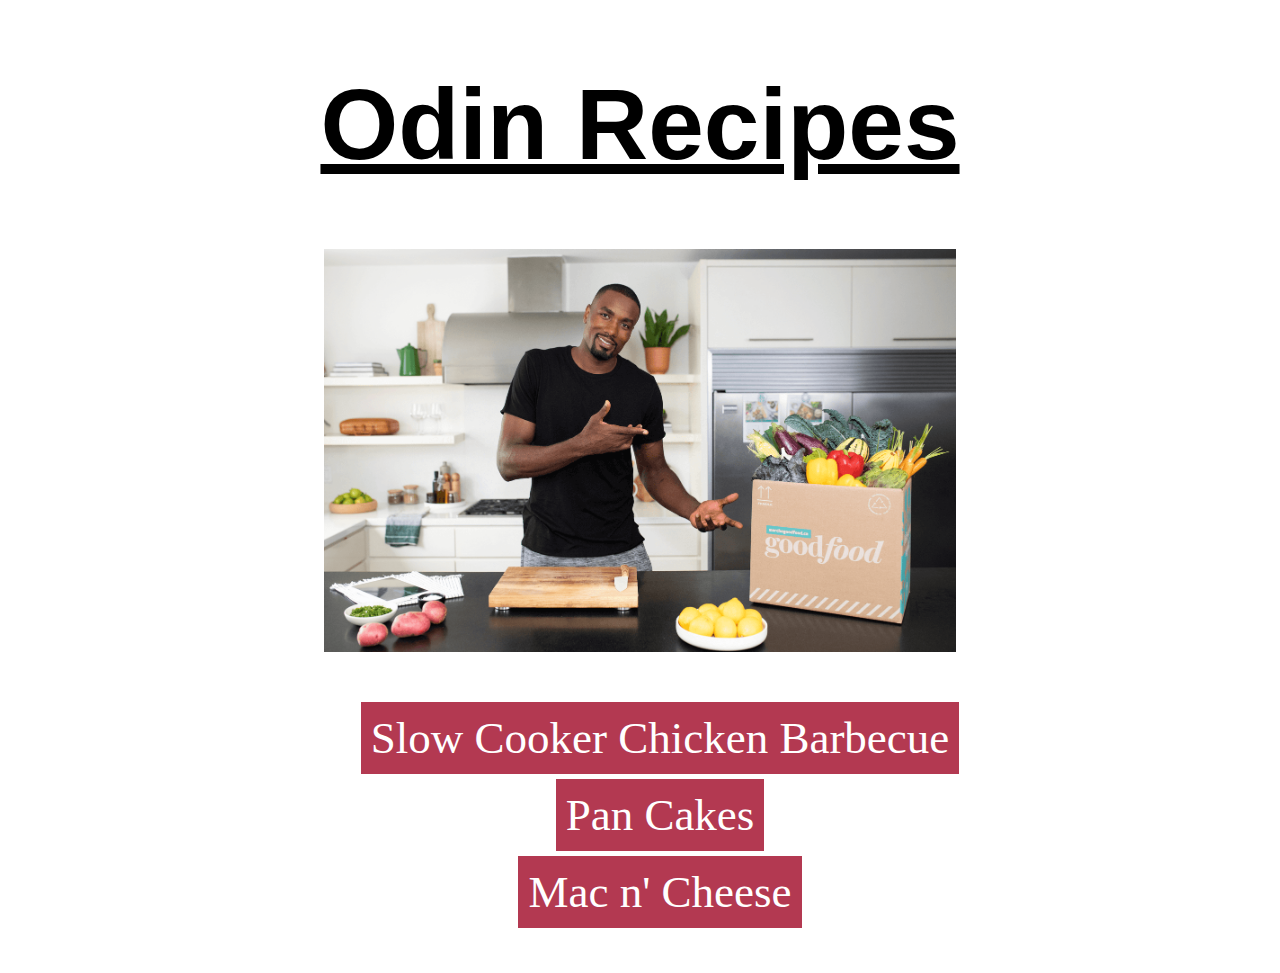
<file: index.html>
<!DOCTYPE html>
<html>
    <head>
      <meta charset="UTF-8">
      <title>Odin Recipes</title>
      <link rel="stylesheet" href="styles.css">
    </head>

    <body>
        <h1 id="head"><u>Odin Recipes</u></h1>
        <img src="images/FeatureImage_SergeIbakaxGoodfood.png">
    <ul class="food">
        <li> <a href="recipes/Zesty-Slow-Cooker-Chicken-Barbecue.html">Slow Cooker Chicken Barbecue</a></li>
        <li> <a href="recipes/Pan-Cakes.html">Pan Cakes</a></li>
        <li> <a href="recipes/Mac-n'-Cheese.html">Mac n' Cheese</a></li>
    </ul>
      </body>
</html>
</file>
<file: styles.css>
.food,
#head {
    text-align: center;
    font-size: 45px;
    color: black;
}
 
#head{
    font-size: 100px;
    font-family: 'quicksand', sans-serif;
}


img{
     height: auto;
     display: block;
     margin-left: auto;
     margin-right: auto;
     width: 50%;
 }

 .food a{
     background-color: rgb(179,57,81);
     color: white;
     text-decoration: none;
     display: inline-block;
     padding: 10px;
     border-color: black;
     border-width:px;
     margin-top: 5px;
 }

 .food{ 
     list-style-type: none;
 }
</file>
